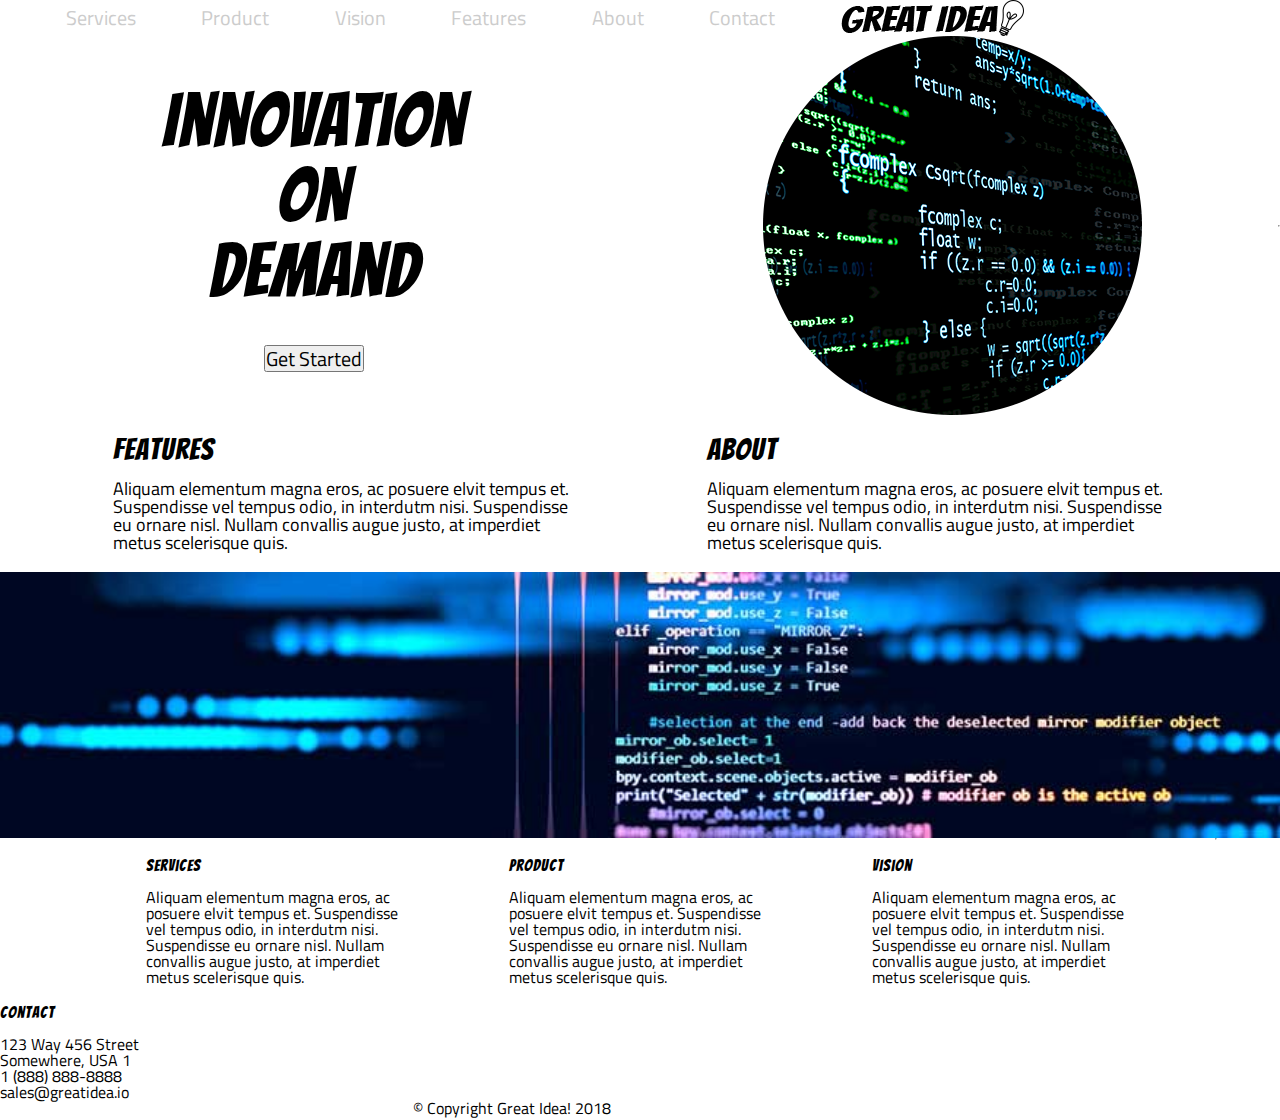
<file: great-idea/index.html>
<!doctype html>

<html lang="en">
<head>
  <meta charset="utf-8">

  <title>Great Idea!</title>

  <link href="https://fonts.googleapis.com/css?family=Bangers|Titillium+Web" rel="stylesheet">
  <link rel="stylesheet" href="css/normalize.css">
  <link rel="stylesheet" href="css/index.css">

  <!--[if lt IE 9]>
    <script src="https://cdnjs.cloudflare.com/ajax/libs/html5shiv/3.7.3/html5shiv.js"></script>
  <![endif]-->
</head>

  <body>

    <!-- Copy and paste your HTML from the first UI project here -->
    <header class="main-header">
      <div class="container">
        <nav class="navbar">
          <ul>
            <li><a href="#">Services</a></li>
            <li><a href="#">Product</a></li>
            <li><a href="#">Vision</a></li>
            <li><a href="#">Features</a></li>
            <li><a href="#">About</a></li>
            <li><a href="#">Contact</a></li>
          </ul>
          <img
            class="logo"
            src="img/logo.png"
            alt="Great Idea! Company logo."
          />
        </nav>
      </div>
        <section>
        <div class="caption">
          <h1>
            Innovation <br />
            On <br />
            Demand
          </h1>
          <br />
          <a href="#"><button>Get Started</button></a>
        </div>
        <img
          class="header-img"
          src="img/header-img.png"
          alt="Image of a code snippet."
        >
        <hr>
      </section>
      </div>
   
    </header>

    <section class="content-section-1">
      <div class="container-1">
        <div class="content-box content-box-top">
          <h1>Features</h1>
          <p>
            Aliquam elementum magna eros, ac posuere elvit tempus et.
            Suspendisse vel tempus odio, in interdutm nisi. Suspendisse eu
            ornare nisl. Nullam convallis augue justo, at imperdiet metus
            scelerisque quis.
          </p>
        </div>

        <div class="content-box content-box-top">
          <h1>About</h1>
          <p>
            Aliquam elementum magna eros, ac posuere elvit tempus et.
            Suspendisse vel tempus odio, in interdutm nisi. Suspendisse eu
            ornare nisl. Nullam convallis augue justo, at imperdiet metus
            scelerisque quis.
          </p>
        </div>
      </section>
      <section class="midimg">  
      <img
          class="middle-img"
          src="img/mid-page-accent.jpg"
          alt="Image of code snippets across the screen"
        />
      </section>
<section class="content-section-2">
  <div class="container-2"></div>      
  <div class="content-box content-box-bottom">
          <h1>Services</h1>
          <p>
            Aliquam elementum magna eros, ac posuere elvit tempus et.
            Suspendisse vel tempus odio, in interdutm nisi. Suspendisse eu
            ornare nisl. Nullam convallis augue justo, at imperdiet metus
            scelerisque quis.
          </p>
        </div>

        <div class=" content-box content-box-bottom">
          <h1>Product</h1>
          <p>
            Aliquam elementum magna eros, ac posuere elvit tempus et.
            Suspendisse vel tempus odio, in interdutm nisi. Suspendisse eu
            ornare nisl. Nullam convallis augue justo, at imperdiet metus
            scelerisque quis.
          </p>
        </div>

        <div class=" content-box content-box-bottom">
          <h1>Vision</h1>
          <p>
            Aliquam elementum magna eros, ac posuere elvit tempus et.
            Suspendisse vel tempus odio, in interdutm nisi. Suspendisse eu
            ornare nisl. Nullam convallis augue justo, at imperdiet metus
            scelerisque quis.
          </p>
        </div>
        <hr />
      </div>
    </div>
    </section>
    <footer>
      <div class="container">
        <h1>Contact</h1>
        <p class="mb">123 Way 456 Street<br> Somewhere, USA 1</p>
        <p>1 (888) 888-8888</p>
        <p>sales@greatidea.io</p>
        <p class="copyright">&copy; Copyright Great Idea! 2018</p>
      </div>
    </footer>
  </body>
</html>
</file>
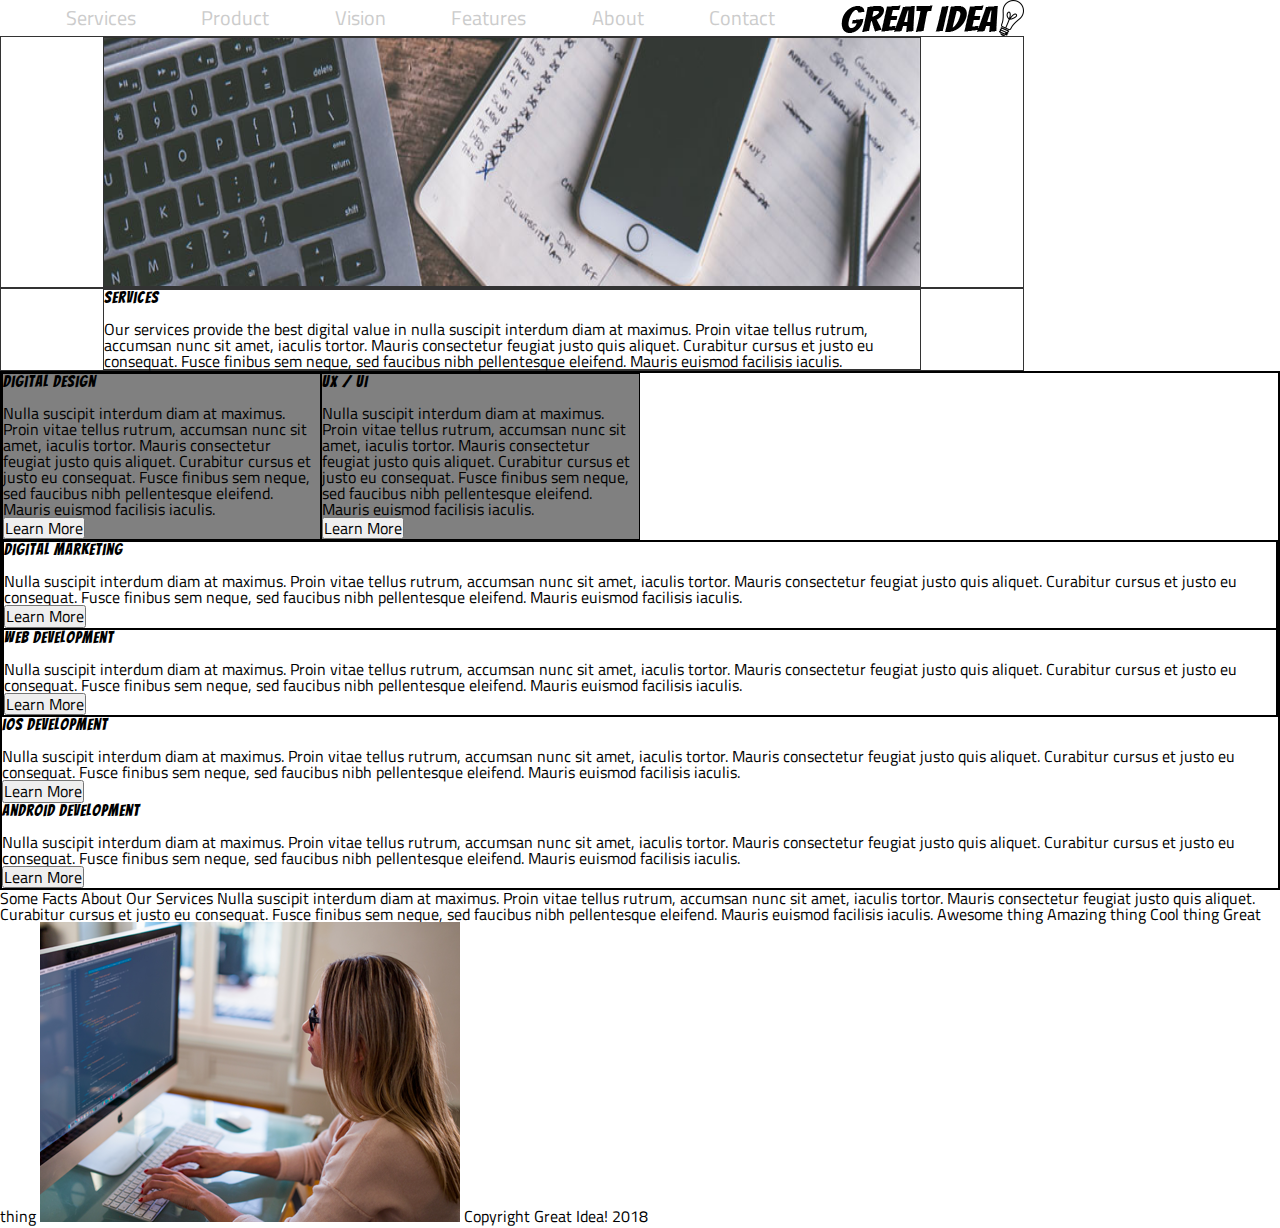
<file: great-idea/services.html>
<!doctype html>

<html lang="en">
<head>
  <meta charset="utf-8">

  <title>Great Idea!</title>

  <link href="https://fonts.googleapis.com/css?family=Bangers|Titillium+Web" rel="stylesheet">
  <link rel="stylesheet" href="css/normalize.css">
  <link rel="stylesheet" href="css/index.css">

  <!--[if lt IE 9]>
    <script src="https://cdnjs.cloudflare.com/ajax/libs/html5shiv/3.7.3/html5shiv.js"></script>
  <![endif]-->
</head>

<body>
<header class="main-header">
  <div class="container">
    <nav class="navbar">
      <ul>
        <li><a href="#">Services</a></li>
        <li><a href="#">Product</a></li>
        <li><a href="#">Vision</a></li>
        <li><a href="#">Features</a></li>
        <li><a href="#">About</a></li>
        <li><a href="#">Contact</a></li>
      </ul>

<img class="logo" src="img/logo.png" alt="Great Idea! Company logo.">
</nav>
<div class="servImg">
<img class="services-header-img" src="img/services-header.jpg" alt="Our services header image">
</div> 
<div class="servHead">
  <div class="desc">
  <h1>Services</h1>

<p>Our services provide the best digital value in nulla suscipit interdum diam at maximus. Proin vitae tellus rutrum, accumsan nunc sit amet, iaculis tortor. Mauris consectetur feugiat justo quis aliquet. Curabitur cursus et justo eu consequat. Fusce finibus sem neque, sed faucibus nibh pellentesque eleifend. Mauris euismod facilisis iaculis.</p>
 </div>
</div>
</div>
</header>
<div class="servSec">
<section class="section-1">
<div class="box-1">
  <h3>Digital Design</h3>

<p>Nulla suscipit interdum diam at maximus. Proin vitae tellus rutrum, accumsan nunc sit amet, iaculis tortor. Mauris consectetur feugiat justo quis aliquet. Curabitur cursus et justo eu consequat. Fusce finibus sem neque, sed faucibus nibh pellentesque
eleifend. Mauris euismod facilisis iaculis.</p>

<button>Learn More</button>
</div>

<div class="box-2">

<h3>UX / UI</h3>

<p>Nulla suscipit interdum diam at maximus. Proin vitae tellus rutrum, accumsan nunc sit amet, iaculis tortor. Mauris consectetur feugiat justo quis aliquet. Curabitur cursus et justo eu consequat. Fusce finibus sem neque, sed faucibus nibh pellentesque
eleifend. Mauris euismod facilisis iaculis.</p>

<button>Learn More</button>
</div>
<section class="section-2">
<div class="box-3">
<h3>Digital Marketing</h3>

<p>Nulla suscipit interdum diam at maximus. Proin vitae tellus rutrum, accumsan nunc sit amet, iaculis tortor. Mauris consectetur feugiat justo quis aliquet. Curabitur cursus et justo eu consequat. Fusce finibus sem neque, sed faucibus nibh pellentesque
eleifend. Mauris euismod facilisis iaculis.</p> 

<button> Learn More</button>

</div>

<div class="box-4">
<h3>Web Development</h3>

<p>Nulla suscipit interdum diam at maximus. Proin vitae tellus rutrum, accumsan nunc sit amet, iaculis tortor. Mauris consectetur feugiat justo quis aliquet. Curabitur cursus et justo eu consequat. Fusce finibus sem neque, sed faucibus nibh pellentesque
eleifend. Mauris euismod facilisis iaculis.</p>

<button> Learn More</button>

</div>
</section>
<section class="section-3">
<div class="box-5">
<h3>iOS Development</h3>

<p>Nulla suscipit interdum diam at maximus. Proin vitae tellus rutrum, accumsan nunc sit amet, iaculis tortor. Mauris consectetur feugiat justo quis aliquet. Curabitur cursus et justo eu consequat. Fusce finibus sem neque, sed faucibus nibh pellentesque
eleifend. Mauris euismod facilisis iaculis.</p>

<button> Learn More</button>
</div>

<div class="box-6">
<h3>Android Development</h3>

<p>Nulla suscipit interdum diam at maximus. Proin vitae tellus rutrum, accumsan nunc sit amet, iaculis tortor. Mauris consectetur feugiat justo quis aliquet. Curabitur cursus et justo eu consequat. Fusce finibus sem neque, sed faucibus nibh pellentesque
eleifend. Mauris euismod facilisis iaculis.</p>

<button>Learn More</button>
</div>
</div>
</section>
Some Facts About Our Services

Nulla suscipit interdum diam at maximus. Proin vitae tellus rutrum, accumsan nunc sit amet, iaculis tortor. Mauris consectetur feugiat justo quis aliquet. Curabitur cursus et justo eu consequat. Fusce finibus sem neque, sed faucibus nibh pellentesque
eleifend. Mauris euismod facilisis iaculis.

</section>

Awesome thing
Amazing thing
Cool thing
Great thing

<img class="services-info-img" src="img/services-info.png" alt="one of our employees hard at work">

Copyright Great Idea! 2018

</body>

</html>
</file>
<file: great-idea/css/index.css>
/* http://meyerweb.com/eric/tools/css/reset/ 
   v2.0 | 20110126
   License: none (public domain)
*/

html, body, div, span, applet, object, iframe,
h1, h2, h3, h4, h5, h6, p, blockquote, pre,
a, abbr, acronym, address, big, cite, code,
del, dfn, em, img, ins, kbd, q, s, samp,
small, strike, strong, sub, sup, tt, var,
b, u, i, center,
dl, dt, dd, ol, ul, li,
fieldset, form, label, legend,
table, caption, tbody, tfoot, thead, tr, th, td,
article, aside, canvas, details, embed, 
figure, figcaption, footer, header, hgroup, 
menu, nav, output, ruby, section, summary,
time, mark, audio, video {
	margin: 0;
	padding: 0;
	border: 0;
	font-size: 100%;
	font: inherit;
	vertical-align: baseline;
}
/* HTML5 display-role reset for older browsers */
article, aside, details, figcaption, figure, 
footer, header, hgroup, menu, nav, section {
	display: block;
}
body {
	line-height: 1;
}
ol, ul {
	list-style: none;
}
blockquote, q {
	quotes: none;
}
blockquote:before, blockquote:after,
q:before, q:after {
	content: '';
	content: none;
}
table {
	border-collapse: collapse;
	border-spacing: 0;
}

/* Set every element's box-sizing to border-box */
* {
	box-sizing:border-box;
	padding:0;
	margin:0;
	
	max-width:100%;
}

html, body {
    height: 100%;
    font-family: 'Titillium Web', sans-serif;
}

h1, h2, h3, h4, h5 {
    font-family: 'Bangers', cursive;
    letter-spacing: 1px;
    margin-bottom: 15px;
}

/* Copy and paste your work from yesterday here and start to refactor into flexbox */

/* nav */

.container {
	/*border: #333 1px solid;*/
	width: 80%;
	display:flex;
	flex-wrap: wrap;
  }
  
  /* Navigation*/ 
  
  
.container .navbar{
	  
		width: 100%;
		display: flex;
		align-items: center;
		flex-direction: row;
		flex-wrap: nowrap;
		justify-content: flex-end;
		
}
.main-header .navbar ul {
	
	width: 90%;
	display: flex;
	
	justify-content:space-evenly;
	
  }
  
  
  
  .main-header .navbar ul li a {
	color: #ccc;
	text-decoration: none;
	font-size: 20px;
}
  
  .logo {
	margin-left:0;
  }
 /* service head */ 
 .servHead {
	border: #333 1px solid;
	width: 100%;
	display: flex; 
	justify-content:center;
  }
 .servHead .desc{
	 border: #333 1px solid;
	 width:80% ;
	
 } 
  /* Hero section */


 .main-header section{
	 
	 display: flex;
	 flex-direction: row;
	 align-items: center;
	 justify-content: space-between;
	 justify-items: flex-end;
 }
  .caption {
	
	width: 49%; 
	display:flex;
	 
	flex-direction: column;
 } 
  .main-header .caption {
	
	display: flex;
	flex-direction: column;
	text-align: center;
	justify-content:center ;
  }
  
  .main-header .caption h1 {
	font-size: 75px;
	
	padding: 5px;
	
  }
  
  .main-header .caption a {
	
	
	color: #333;
	text-decoration: none;
	text-align: center;
	
	font-size: 20px;
  }
  
  .main-header .header-img {
	
	align-items: flex-end;
  }
 .main-header .servImg{
	 border: #333 1px solid; 
	 width: 100%;
	display: flex;
	justify-content: center;
 } 
  .main-header .services-header-img{
	border: #333 1px solid; 
	width: 80%;
	height: 250px;
	
	
	
  }
  /* Content section */
 .servSec{
	border: solid black 1px;
 }
  .section-1{
	display: flex;
	flex-wrap: wrap;
	border: solid black 1px;
 } 
 .section-1 .box-1, .box-2{
	border: solid black 1px;
	 width: 25%; 
	  background-color: gray;
 } 
 .section-2{
	border: solid black 1px;
 }
 .section-2 .box-3, .box-4{
	border: solid black 1px;
 }
 .section-3{

 }
 .content-section-1 .container-1 {
	
	display: flex;
	justify-content: space-evenly;
  }
  
  .content-section-1 .content-box-top {
	
	display: flex;
	flex-direction: column;
	max-width: 500px;
	
	padding: 20px;
  }
  
  .content-section-1 .content-box h1 {
	font-size: 30px;
  }
  
  .content-section-1 .content-box p {
	font-size: 18px;
  }
  
  .midimg .middle-img {
	display: block;
	margin: 0 auto;
	width: 100%;
  }
  
 .content-section-2{
	 
	 display: flex;
	 flex-direction: row;
	 justify-content: space-evenly;
 } 
  .content-section-2 .content-box-bottom {
	
	display: flex;
	flex-direction: column;
	max-width: 300px;
	
	padding: 20px;
  }
  
  /* Footer */
 footer .container{
	 display: flex;
	 flex-direction: column;
 } 
  
  
  /* Margin-bottom */
  footer p {
	padding: 2pxS;
  }
  
  footer .copyright {
	text-align: center;
  }
</file>
